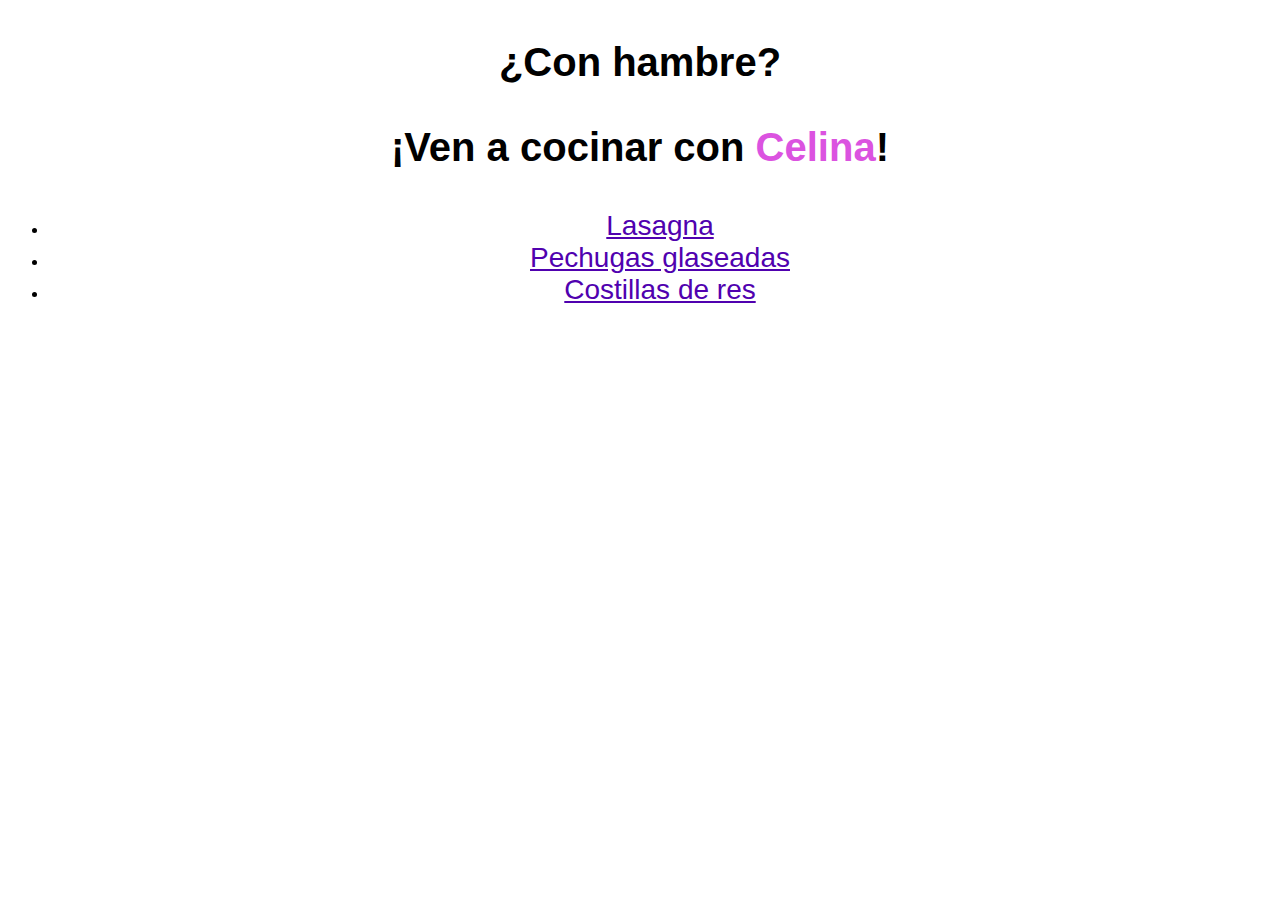
<file: index.html>
<!DOCTYPE html>
<html lang="es">
    <head>
        <meta charset="UTF-8">
        <title>La cocina de mamá</title>
        <link rel="stylesheet" href="./styles.css">
    </head>
    <body>
        <h1><p>¿Con hambre?</p>
            <p>¡Ven a cocinar con <a style="color: #db53e0; 
                font-weight: bolder;">Celina</a>!</p></h1>
        <ul>
            <li><a href="./recipes/lasagna.html">Lasagna</a></li>
            <li><a href="./recipes/pechugas-glaseadas-chile-ancho.html">Pechugas glaseadas</a></li>
            <li><a href="./recipes/costillas-de-res-salsa-de-mostaza.html">Costillas de res</a></li>
        </ul>
    </body>
</html>
</file>
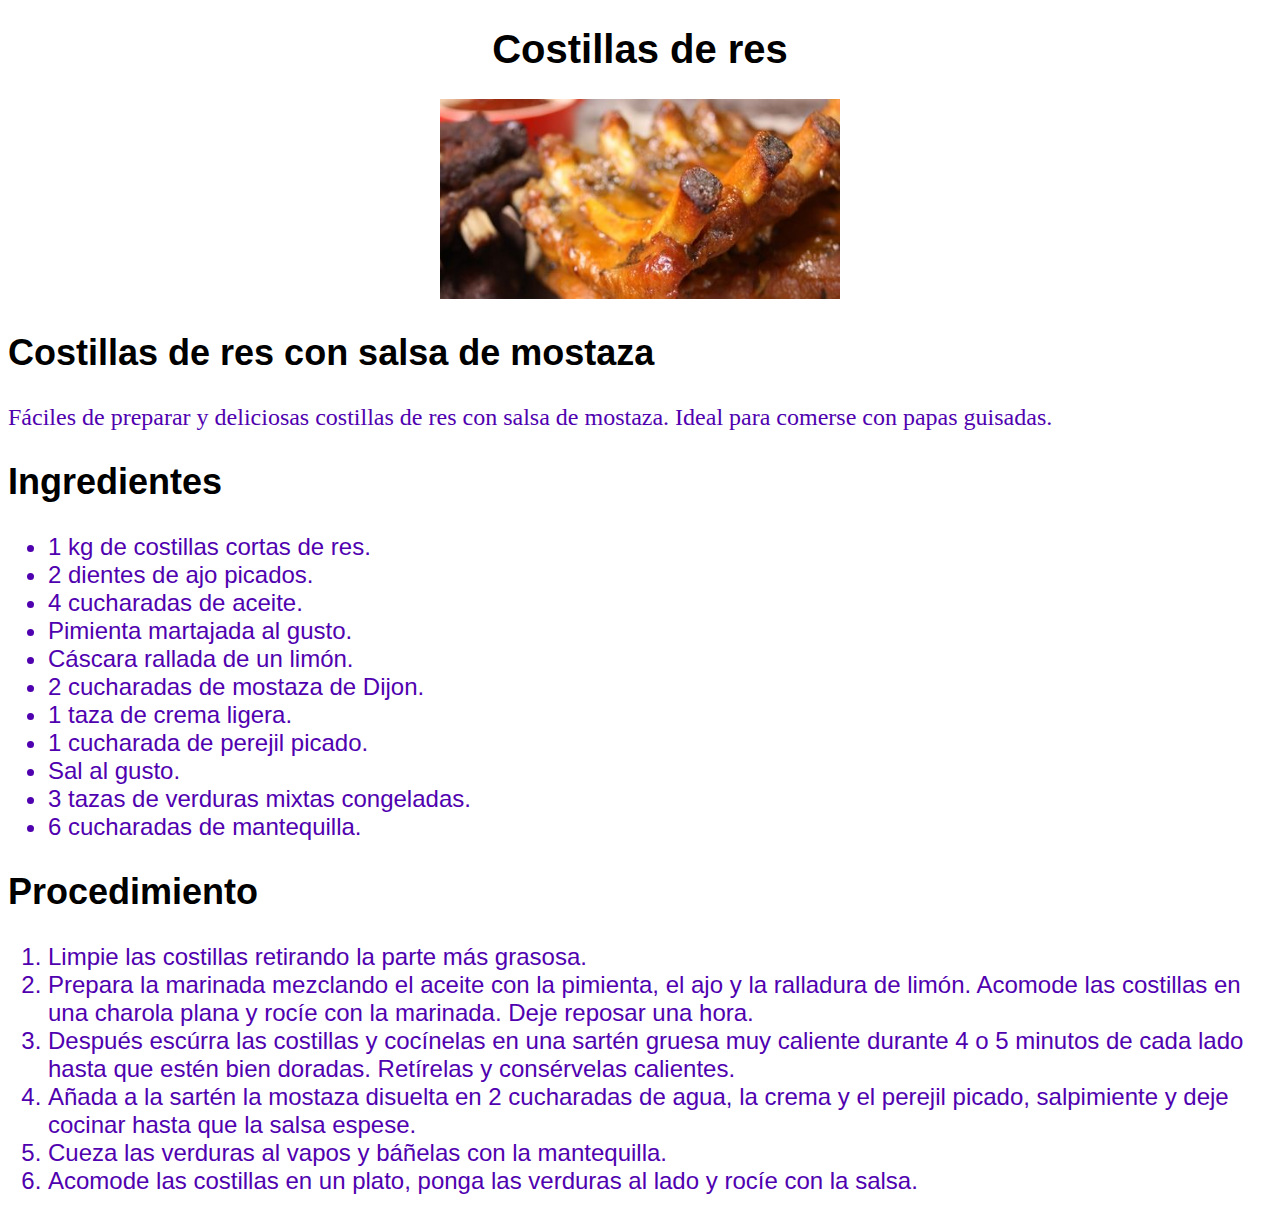
<file: recipes/costillas-de-res-salsa-de-mostaza.html>
<!DOCTYPE html>
<html lang="es">
    <head>
        <meta charset="UTF-8">
        <title>Costillas de res</title>
        <link rel="stylesheet" href="./styles.css">
    </head>
    <body>
        <h1>Costillas de res</h1>

        <div>
            <img src="./images/mustard-ribs.jpg" alt="Costillas de res con adobo color amarillo rojizo">
        </div>

        <h2>Costillas de res con salsa de mostaza</h2>
        <p>Fáciles de preparar y deliciosas costillas de res con salsa de mostaza.
            Ideal para comerse con papas guisadas.
        </p>
        
        <h2>Ingredientes</h2>
        <ul>
            <li>1 kg de costillas cortas de res.</li>
            <li>2 dientes de ajo picados.</li>
            <li>4 cucharadas de aceite.</li>
            <li>Pimienta martajada al gusto.</li>
            <li>Cáscara rallada de un limón.</li>
            <li>2 cucharadas de mostaza de Dijon.</li>
            <li>1 taza de crema ligera.</li>
            <li>1 cucharada de perejil picado.</li>
            <li>Sal al gusto.</li>
            <li>3 tazas de verduras mixtas congeladas.</li>
            <li>6 cucharadas de mantequilla.</li>
        </ul>

        <h2>Procedimiento</h2>
        <ol>
            <li>Limpie las costillas retirando la parte más grasosa.</li>
            <li>Prepara la marinada mezclando el aceite con la pimienta, el ajo
                y la ralladura de limón. Acomode las costillas en una charola plana y rocíe
                con la marinada. Deje reposar una hora.
            </li>
            <li>Después escúrra las costillas y cocínelas en una sartén gruesa muy caliente
                durante 4 o 5 minutos de cada lado hasta que estén bien doradas. Retírelas y
                consérvelas calientes.
            </li>
            <li>Añada a la sartén la mostaza disuelta en 2 cucharadas de agua, la crema y el 
                perejil picado, salpimiente y deje cocinar hasta que la salsa espese.
            </li>
            <li>Cueza las verduras al vapos y báñelas con la mantequilla.</li>
            <li>Acomode las costillas en un plato, ponga las verduras al lado y rocíe con la salsa.</li>
        </ol>
    </body>
</html>
</file>
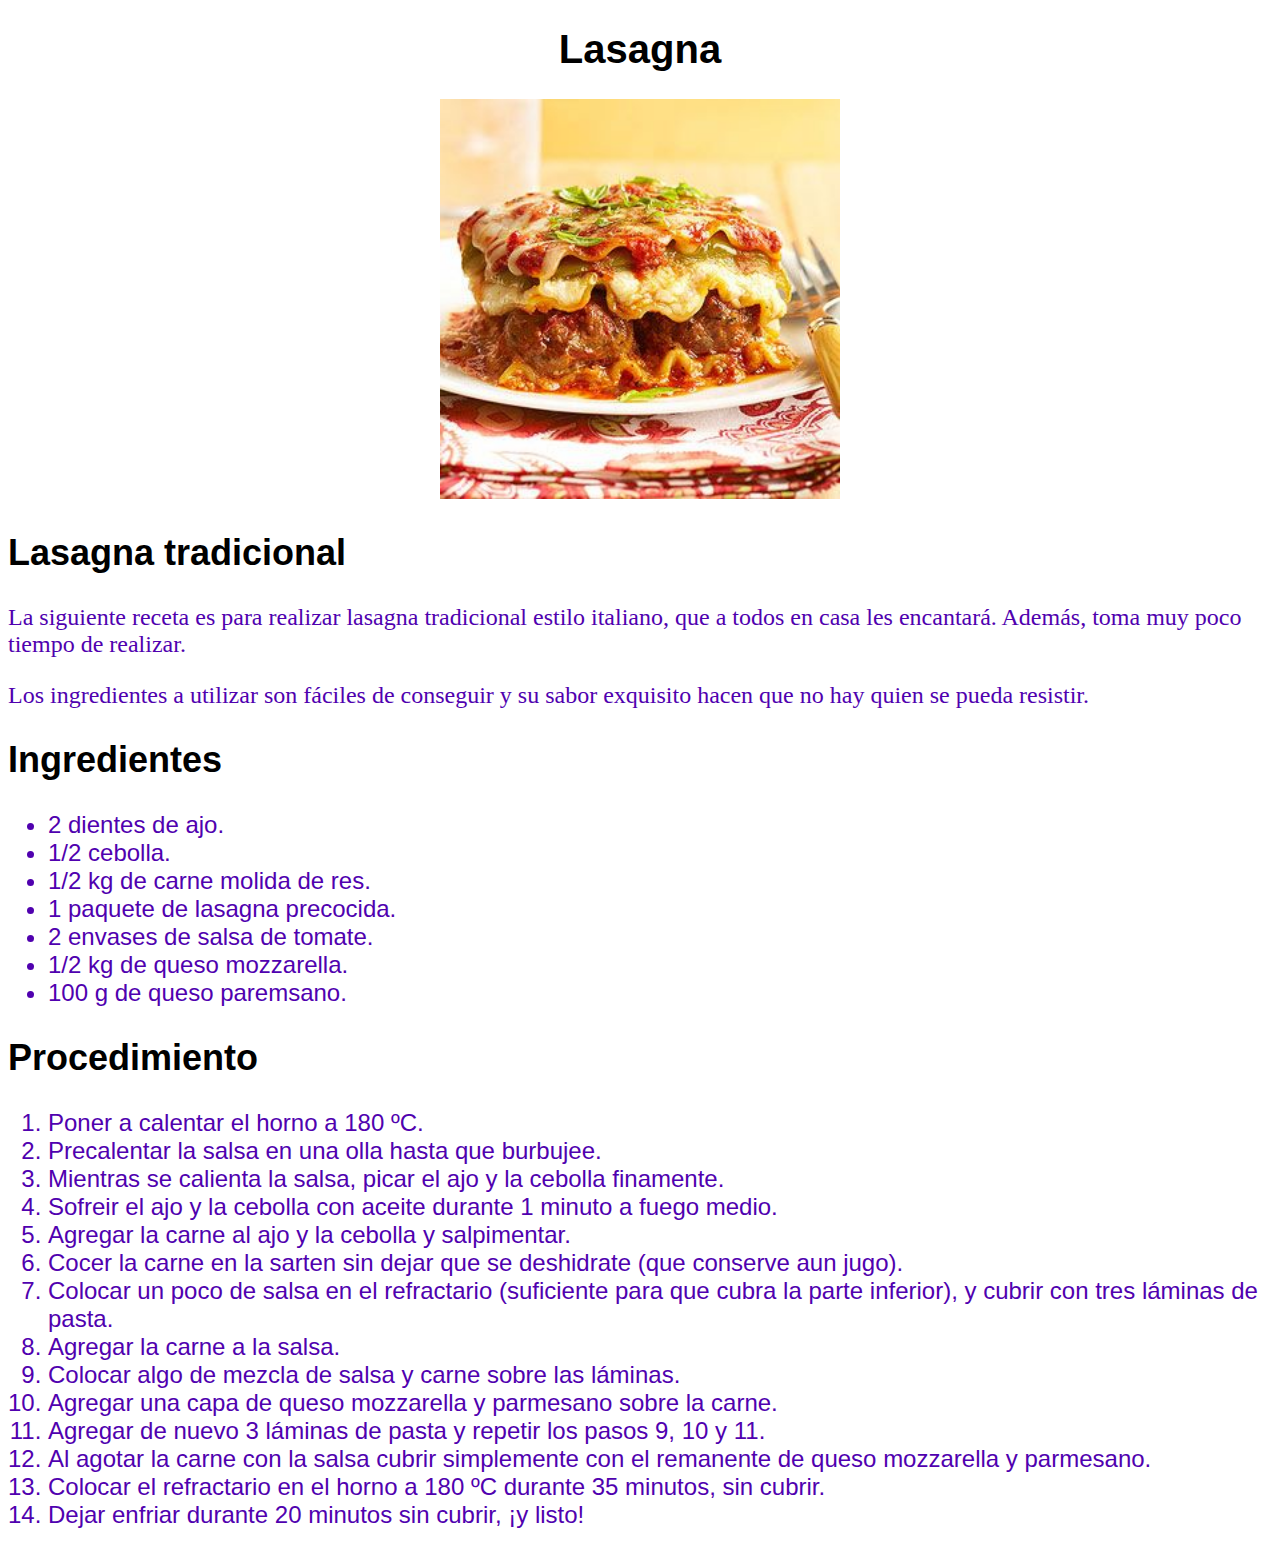
<file: recipes/lasagna.html>
<!DOCTYPE html>
<html lang="es">
    <head>
        <meta charset="UTF-8">
        <title></title>
        <link rel="stylesheet" href="./styles.css">
    </head>
    <body>
        <h1>Lasagna</h1>

        <div>
            <img src="./images/lasagna.jpg" alt="A delicious lasagna.">
        </div>

        <h2>Lasagna tradicional</h2>
        <p>La siguiente receta es para realizar lasagna tradicional estilo italiano,
        que a todos en casa les encantará. Además, toma muy poco tiempo de realizar.</p>
        <p>Los ingredientes a utilizar son fáciles de conseguir y su sabor exquisito
            hacen que no hay quien se pueda resistir.
        </p>

        <h2>Ingredientes</h2>
        <ul>
            <li>2 dientes de ajo.</li>
            <li>1/2 cebolla.</li>
            <li>1/2 kg de carne molida de res.</li>
            <li>1 paquete de lasagna precocida.</li>
            <li>2 envases de salsa de tomate.</li>
            <li>1/2 kg de queso mozzarella.</li>
            <li>100 g de queso paremsano.</li>
        </ul>
        <h2>Procedimiento</h2>
        <ol>
            <li>Poner a calentar el horno a 180 ºC.</li>
            <li>Precalentar la salsa en una olla hasta que burbujee.</li>
            <li>Mientras se calienta la salsa, picar el ajo y la cebolla finamente.</li>
            <li>Sofreir el ajo y la cebolla con aceite durante 1 minuto a fuego medio.</li>
            <li>Agregar la carne al ajo y la cebolla y salpimentar.</li>
            <li>Cocer la carne en la sarten sin dejar que se deshidrate (que conserve aun jugo).</li>
            <li>Colocar un poco de salsa en el refractario (suficiente para que cubra la parte inferior),
                y cubrir con tres láminas de pasta.</li>
            <li>Agregar la carne a la salsa.</li>
            <li>Colocar algo de mezcla de salsa y carne sobre las láminas.</li>
            <li>Agregar una capa de queso mozzarella y parmesano sobre la carne.</li>
            <li>Agregar de nuevo 3 láminas de pasta y repetir los pasos 9, 10 y 11.</li>
            <li>Al agotar la carne con la salsa cubrir simplemente con el remanente de queso mozzarella y parmesano.</li>
            <li>Colocar el refractario en el horno a 180 ºC durante 35 minutos, sin cubrir.</li>
            <li>Dejar enfriar durante 20 minutos sin cubrir, ¡y listo!</li>
        </ol>
    </body>
</html>
</file>
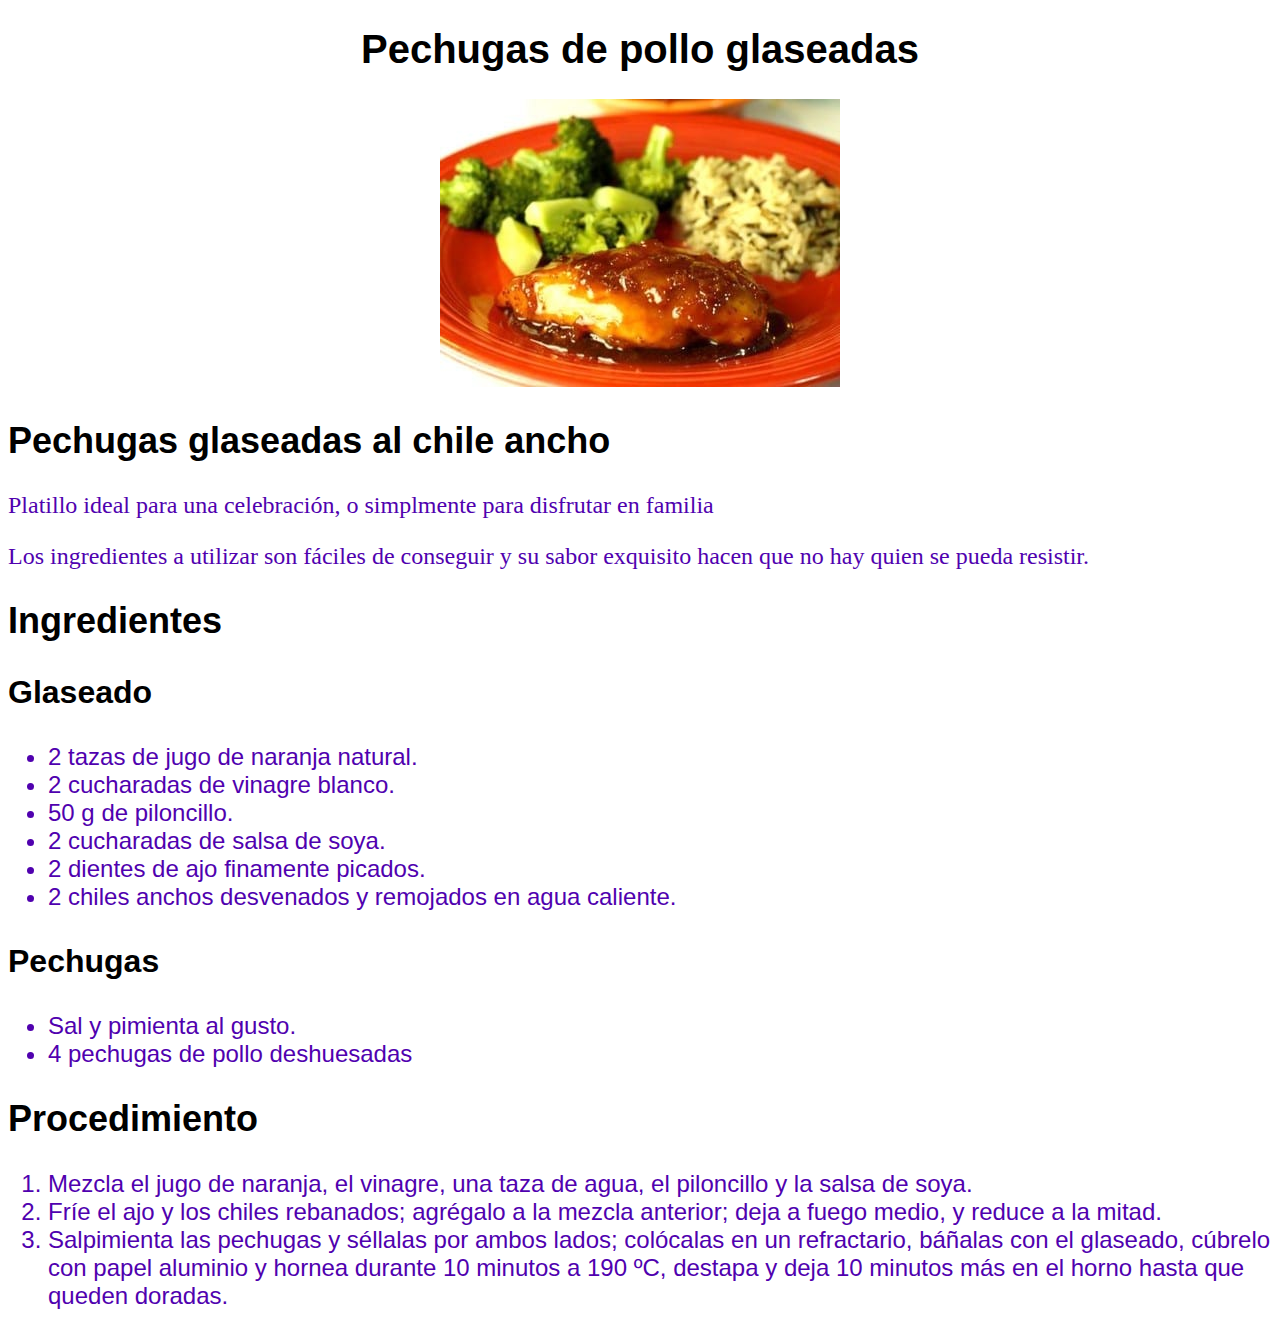
<file: recipes/pechugas-glaseadas-chile-ancho.html>
<!DOCTYPE html>
<html lang="es">
    <head>
        <meta charset="UTF-8">
        <title>Pechugas glaseadas al chile ancho</title>
        <link rel="stylesheet" href="./styles.css">
    </head>
    <body>
        <h1>Pechugas de pollo glaseadas</h1>

        <div>
            <img src="./images/pechugas-glaseadas.jpg" alt="Pechugas glaseadas con salsa roja traslúcida.">
        </div>

        <h2>Pechugas glaseadas al chile ancho</h2>
        <p>Platillo ideal para una celebración, o simplmente para disfrutar en familia</p>
        
        <p>Los ingredientes a utilizar son fáciles de conseguir y su sabor exquisito
            hacen que no hay quien se pueda resistir.</pi>

        <h2>Ingredientes</h2>

        <h3>Glaseado</h3>
        <ul>
            <li>2 tazas de jugo de naranja natural.</li>
            <li>2 cucharadas de vinagre blanco.</li>
            <li>50 g de piloncillo.</li>
            <li>2 cucharadas de salsa de soya.</li>
            <li>2 dientes de ajo finamente picados.</li>
            <li>2 chiles anchos desvenados y remojados en agua caliente.</li>
        </ul>

        <h3>Pechugas</h3>
        <ul>
            <li>Sal y pimienta al gusto.</li>
            <li>4 pechugas de pollo deshuesadas</li>
        </ul>

        <h2>Procedimiento</h2>
        <ol>
            <li>Mezcla el jugo de naranja, el vinagre, una taza de agua, el piloncillo
                y la salsa de soya.
            </li>
            <li>Fríe el ajo y los chiles rebanados; agrégalo a la mezcla anterior;
                deja a fuego medio, y reduce a la mitad.
            </li>
            <li>Salpimienta las pechugas y séllalas por ambos lados; colócalas en un
                refractario, báñalas con el glaseado, cúbrelo con papel aluminio y hornea
                durante 10 minutos a 190 ºC, destapa y deja 10 minutos más en el horno
                hasta que queden doradas.
            </li>
        </ol>
    </body>
</html>
</file>
<file: styles.css>
h1,li {
    text-align: center;
    font-family: "Gill Sans", sans-serif;
}

h1 {
    font-size: 40px;
}

li a{
    font-size: 28px;
    color: #5001af;
}

div {
    text-align: center;
}

div img {
    width: 400px;
    height: auto;
}
</file>
<file: recipes/styles.css>
h1,h2,h3,li {
    font-family: "Gill Sans", sans-serif;
}

h1 {
    text-align: center;
    font-size: 40px;
}

h2 {
    font-size: 36px;
}

h3 {
    font-size: 32px;
}

li,p{
    font-size: 24px;
    color: #5001af;
}

div {
    text-align: center;
}

div img {
    width: 400px;
    height: auto;
}
</file>
